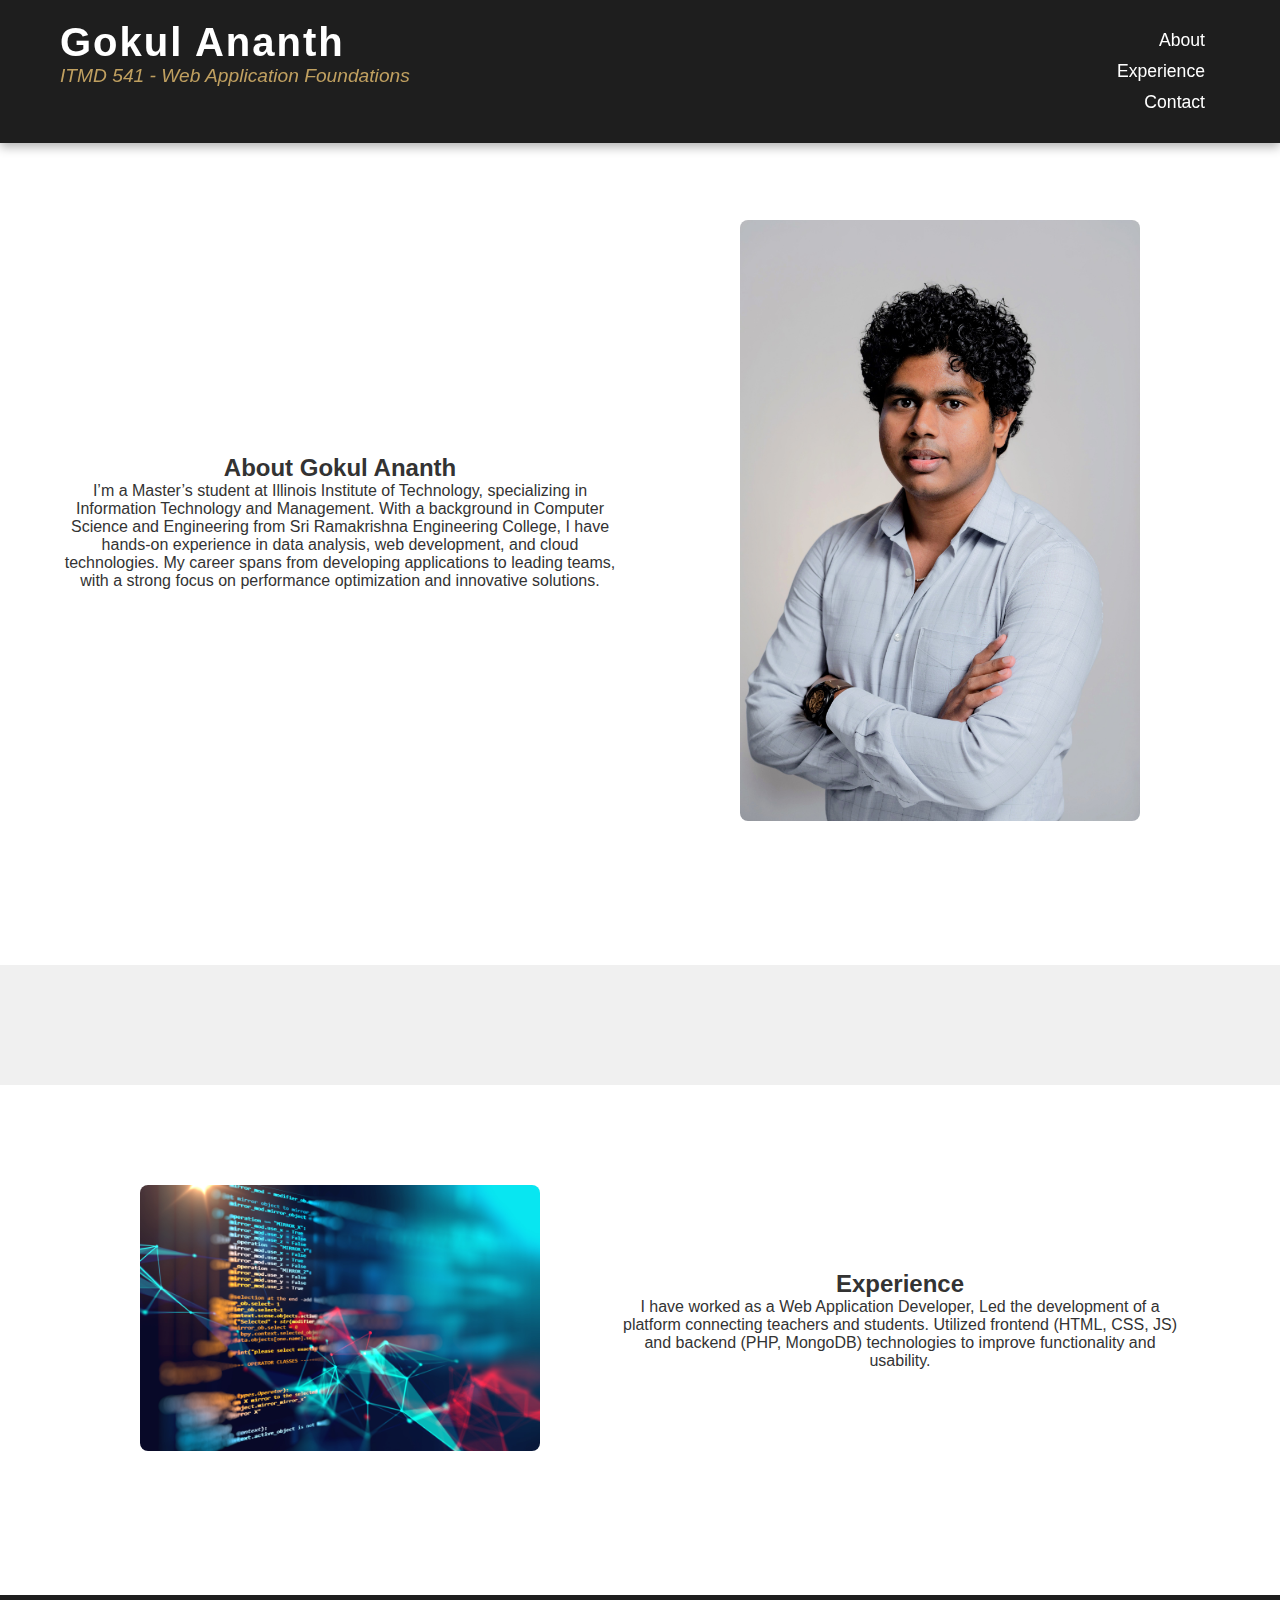
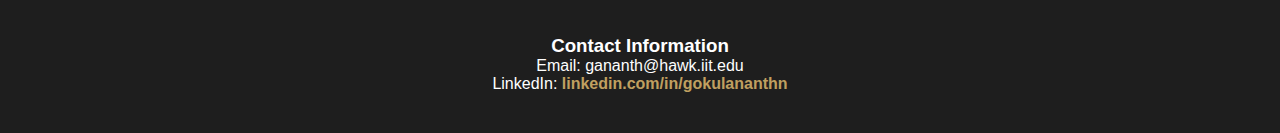
<file: lab 1/index.html>
<!DOCTYPE html>
<html lang="en">
<head>
    <meta charset="UTF-8">
    <meta name="viewport" content="width=device-width, initial-scale=1.0">
    <meta http-equiv="X-UA-Compatible" content="IE=edge">
    <title>Gokul Ananth | ITMD 541 - Web Application Foundations</title>
    <link rel="stylesheet" href="style.css">
</head>
<body>
    <header class="modern-header">
        <div class="container">
            <div class="header-left">
                <h1>Gokul Ananth</h1>
                <p class="subheader">ITMD 541 - Web Application Foundations</p>
            </div>
            <div class="header-right">
                <nav class="vertical-menu">
                    <ul>
                        <li><a href="#about">About</a></li>
                        <li><a href="#experience">Experience</a></li>
                        <li><a href="#contact">Contact</a></li>
                    </ul>
                </nav>
            </div>
        </div>
    </header>

    <section id="about" class="content-section">
        <div class="container">
            <div class="row">
                <div class="text-content">
                    <h2>About Gokul Ananth</h2>
                    <p>I’m a Master’s student at Illinois Institute of Technology, specializing in Information Technology and Management. With a background in Computer Science and Engineering from Sri Ramakrishna Engineering College, I have hands-on experience in data analysis, web development, and cloud technologies. My career spans from developing applications to leading teams, with a strong focus on performance optimization and innovative solutions.</p>
                </div>
                <div class="image-content">
                    <img src="./images/profile-photo.jpg" alt="Gokul Ananth" class="profile-img">
                </div>
            </div>
        </div>
    </section>

    <section id="experience" class="content-section">
        <div class="container">
            <div class="row">
                <div class="image-content">
                    <img src="./images/experience.jpg" alt="Web Development" class="experience-img">
                </div>
                <div class="text-content">
                    <h2>Experience</h2>
                    <p>I have worked as a Web Application Developer, Led the development of a platform connecting teachers and students. Utilized frontend (HTML, CSS, JS) and backend (PHP, MongoDB) technologies to improve functionality and usability.</p>
                </div>
            </div>
        </div>
    </section>

    <footer id="contact">
        <div class="container">
            <h3>Contact Information</h3>
            <p>Email: gananth@hawk.iit.edu</p>
            <p>LinkedIn: <a href="https://www.linkedin.com/in/gokulananthn/" target="_blank">linkedin.com/in/gokulananthn</a></p>
        </div>
    </footer>
</body>
</html>
</file>
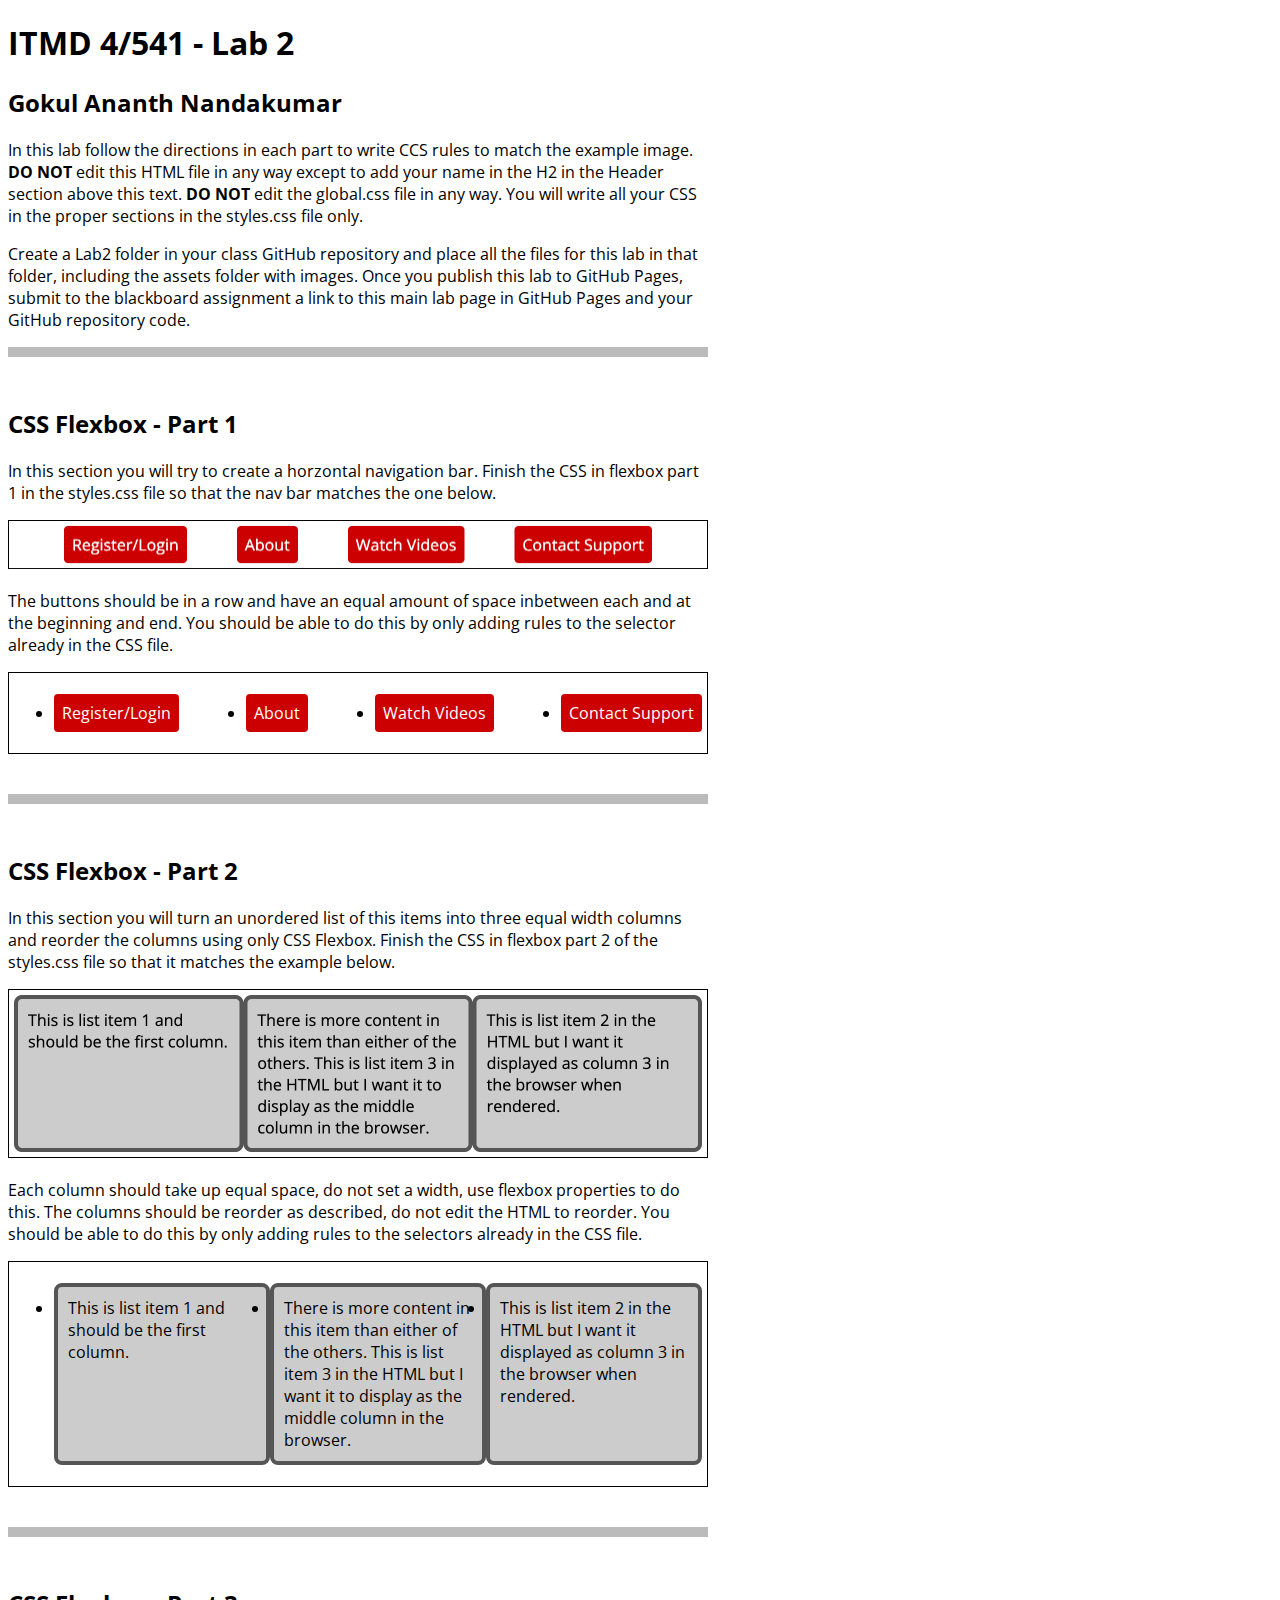
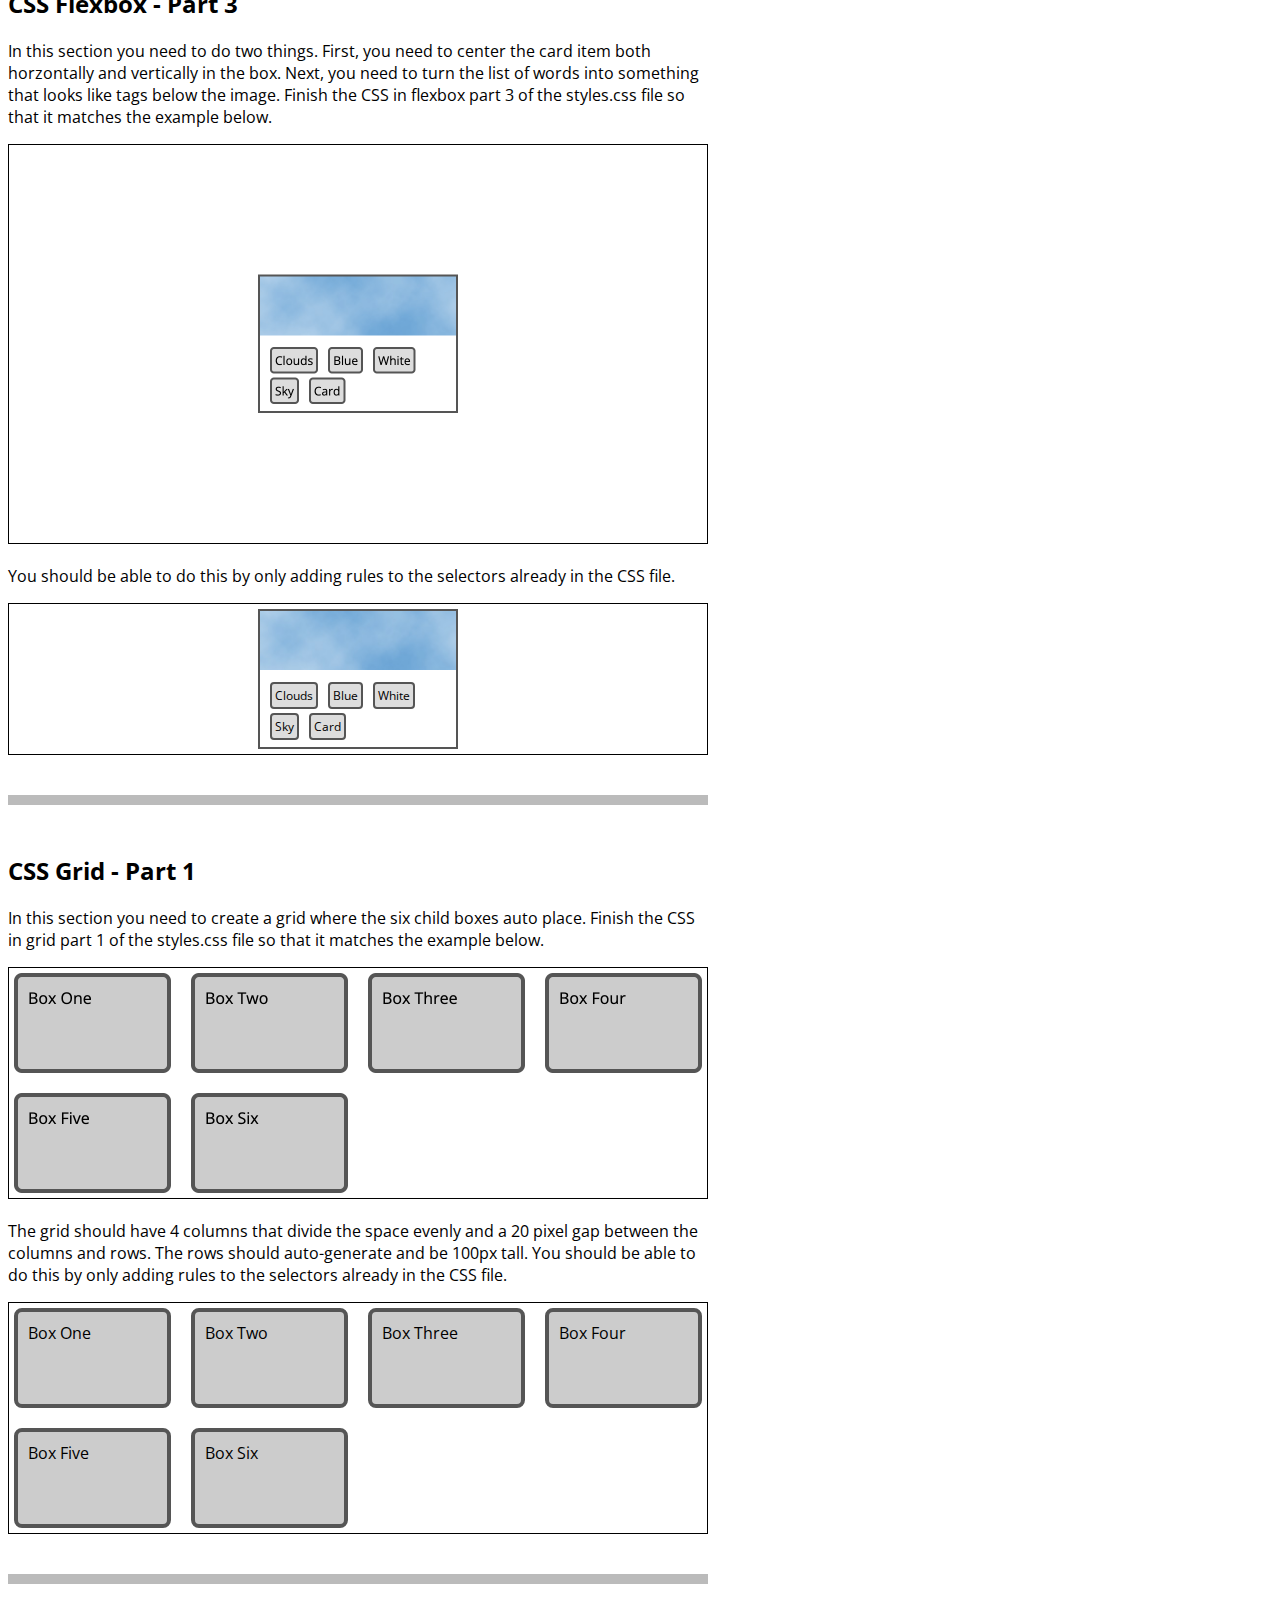
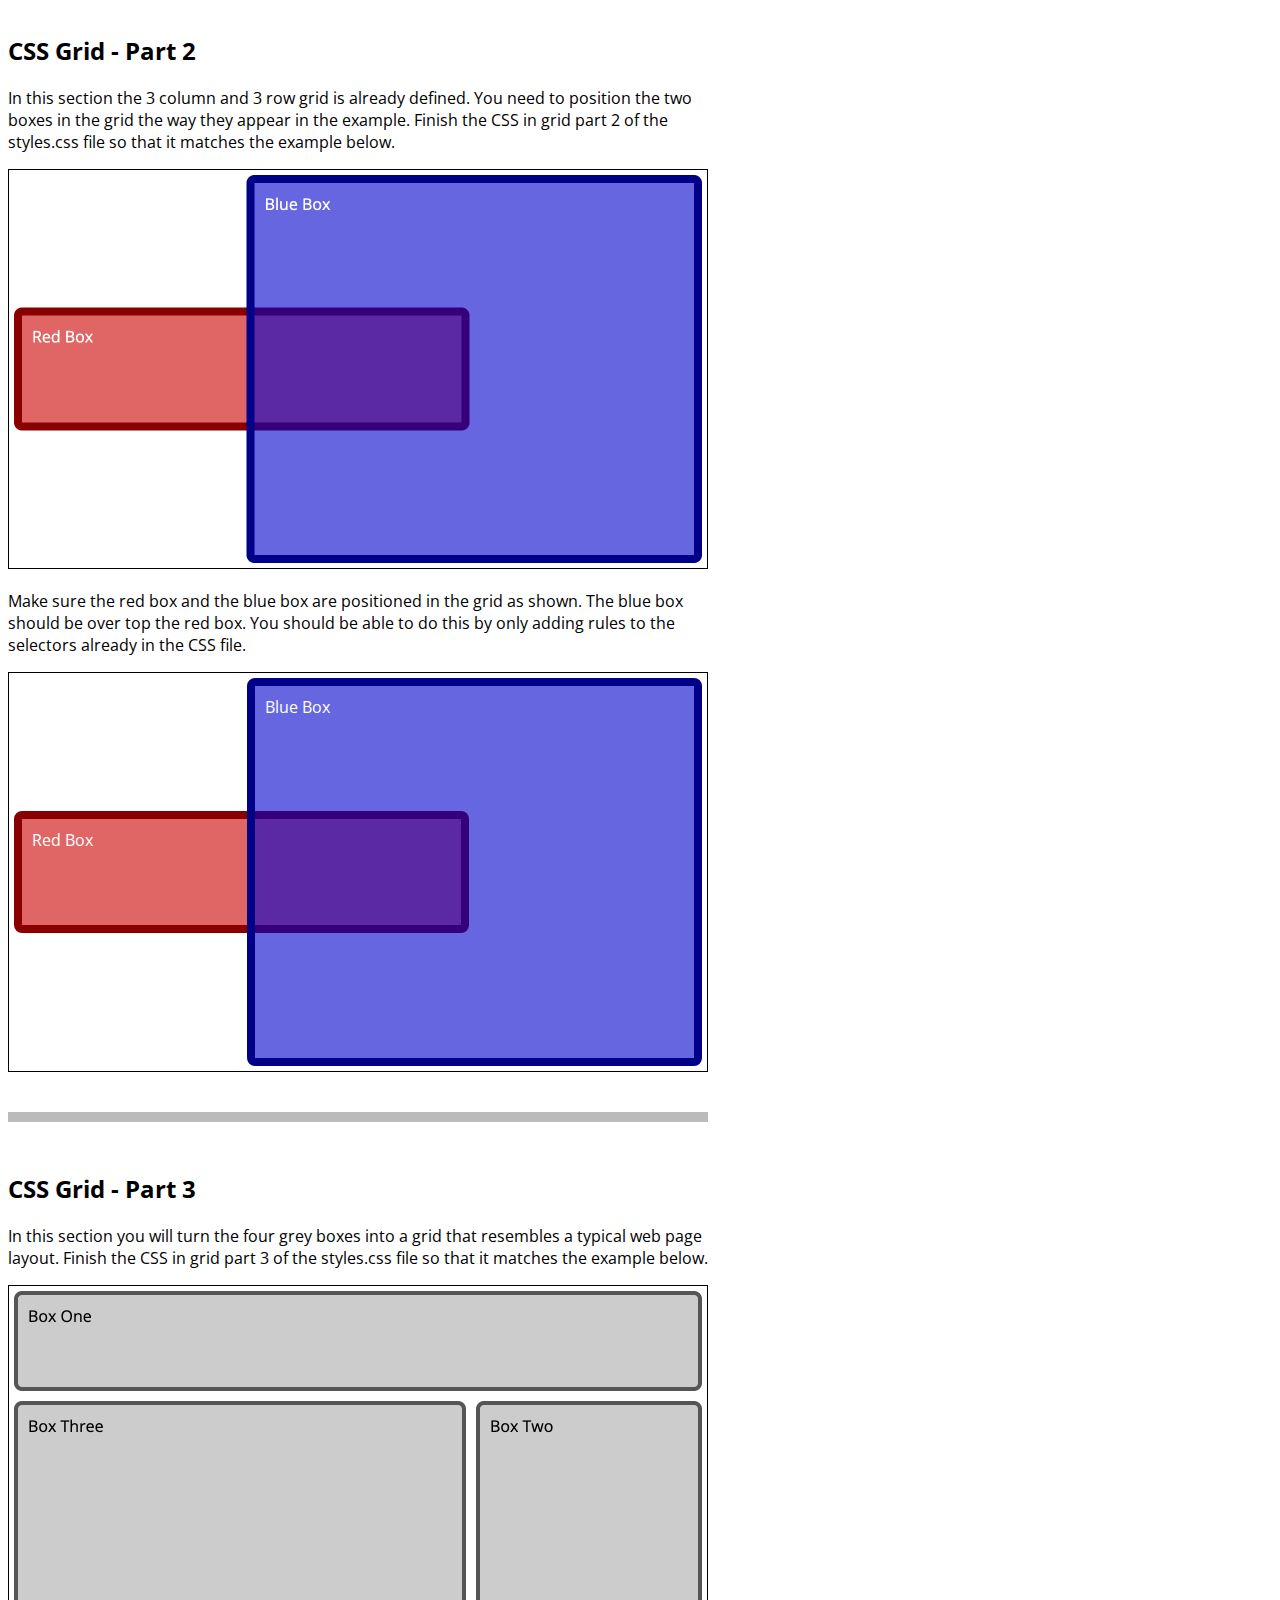
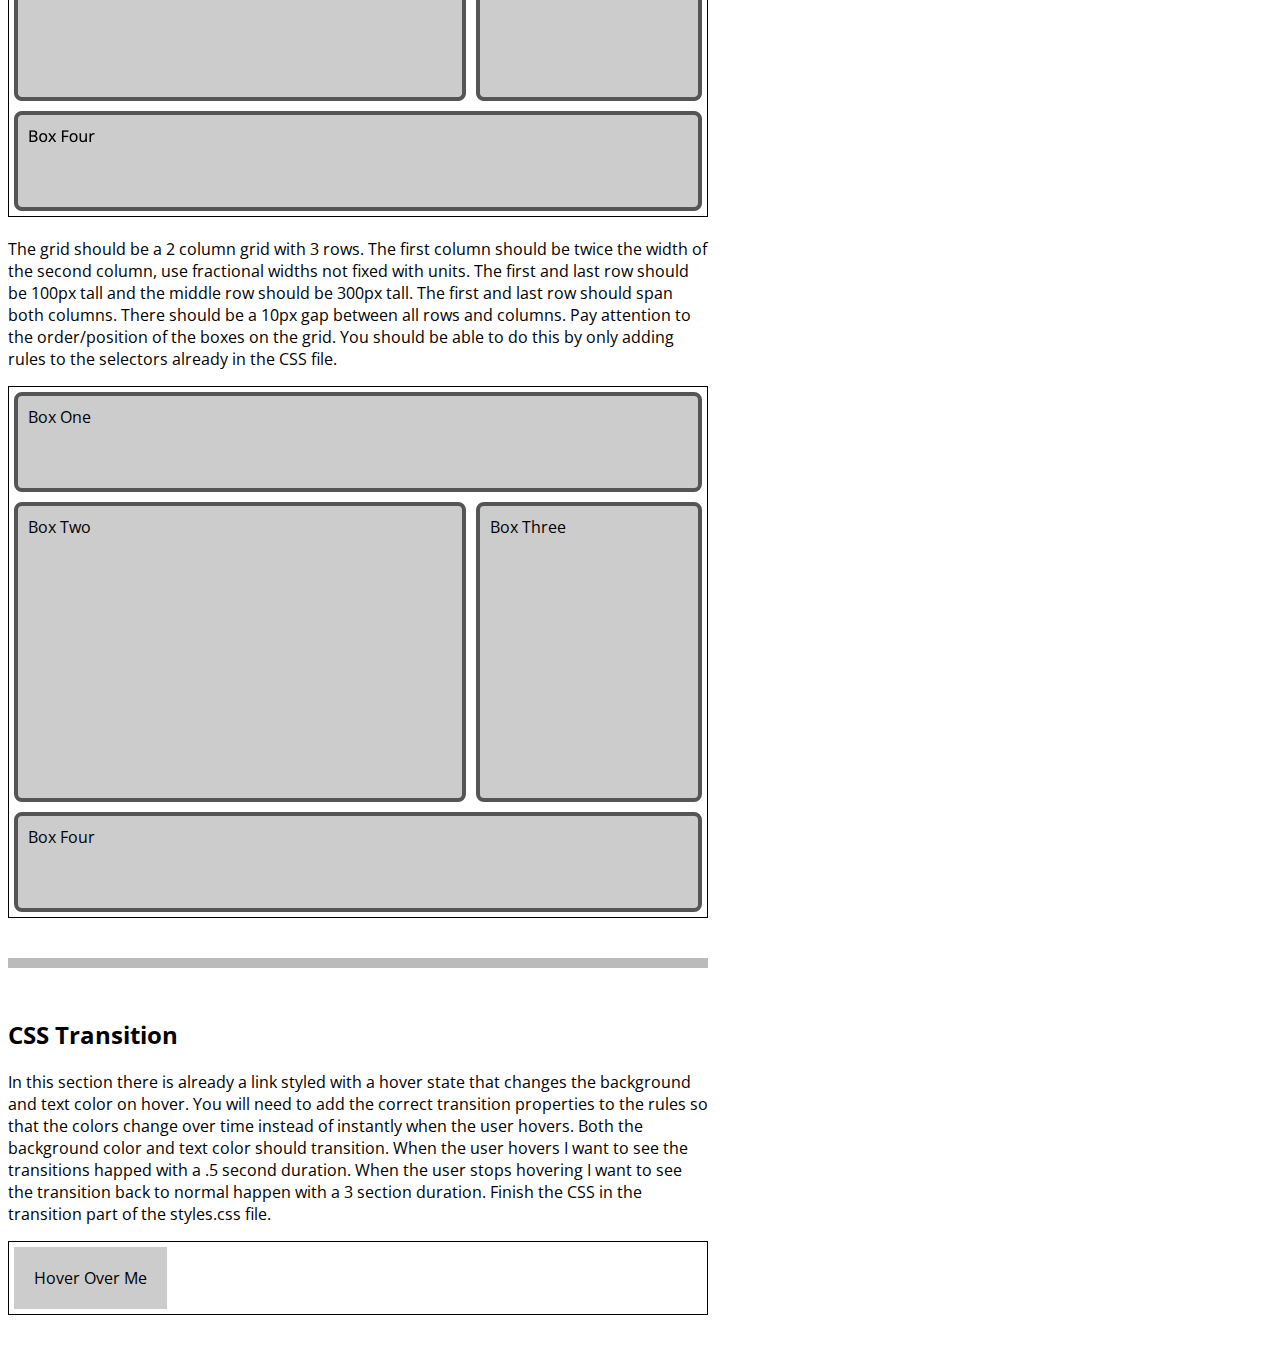
<file: Lab2/index.html>
<!DOCTYPE html>
<html lang="en">
<head>
  <meta charset="UTF-8">
  <meta http-equiv="X-UA-Compatible" content="IE=edge">
  <meta name="viewport" content="width=device-width, initial-scale=1.0">
  <title>ITMD 4/541 - Lab 2</title>
  <link rel="preconnect" href="https://fonts.googleapis.com">
  <link rel="preconnect" href="https://fonts.gstatic.com" crossorigin>
  <link href="https://fonts.googleapis.com/css2?family=Open+Sans:ital,wght@0,400;0,700;1,400&display=swap" rel="stylesheet">
  <link href="assets/global.css" rel="stylesheet">
  <link href="styles.css" rel="stylesheet">
</head>
<body>
  <header class="w700">
    <h1>ITMD 4/541 - Lab 2</h1>
    <h2>Gokul Ananth Nandakumar</h2>
    <p>In this lab follow the directions in each part to write CCS rules to match the example image. <strong>DO NOT</strong> edit this HTML file in any way except to add your name in the H2 in the Header section above this text. <strong>DO NOT</strong> edit the global.css file in any way. You will write all your CSS in the proper sections in the styles.css file only.</p>
    <p>Create a Lab2 folder in your class GitHub repository and place all the files for this lab in that folder, including the assets folder with images. Once you publish this lab to GitHub Pages, submit to the blackboard assignment a link to this main lab page in GitHub Pages and your GitHub repository code.</p>
  </header>
  <section id="flex-section1" class="w700">
    <h2>CSS Flexbox - Part 1</h2>
    <p>In this section you will try to create a horzontal navigation bar. Finish the CSS in flexbox part 1 in the styles.css file so that the nav bar matches the one below.</p>
    <img src="assets/flex-p1.png" alt="flexbox part 1 example" width="700">
    <p>The buttons should be in a row and have an equal amount of space inbetween each and at the beginning and end. You should be able to do this by only adding rules to the selector already in the CSS file.</p>
    <div class="box">
      <nav>
        <ul>
          <li><a class="btn" href="#/register">Register/Login</a></li>
          <li><a class="btn" href="#/about">About</a></li>
          <li><a class="btn" href="#/videos">Watch Videos</a></li>
          <li><a class="btn" href="#/support">Contact Support</a></li>
        </ul>
      </nav>
    </div>
  </section>
  <section id="flex-section2" class="w700">
    <h2>CSS Flexbox - Part 2</h2>
    <p>In this section you will turn an unordered list of this items into three equal width columns and reorder the columns using only CSS Flexbox. Finish the CSS in flexbox part 2 of the styles.css file so that it matches the example below.</p>
    <img src="assets/flex-p2.png" alt="flexbox part 2 example" width="700">
    <p>Each column should take up equal space, do not set a width, use flexbox properties to do this. The columns should be reorder as described, do not edit the HTML to reorder. You should be able to do this by only adding rules to the selectors already in the CSS file.</p>
    <div class="box">
      <nav>
        <ul>
          <li class="greybox item1">This is list item 1 and should be the first column.</li>
          <li class="greybox item2">This is list item 2 in the HTML but I want it displayed as column 3 in the browser when rendered.</li>
          <li class="greybox item3">There is more content in this item than either of the others. This is list item 3 in the HTML but I want it to display as the middle column in the browser.</li>
        </ul>
      </nav>
    </div>
  </section>
  <section id="flex-section3" class="w700">
    <h2>CSS Flexbox - Part 3</h2>
    <p>In this section you need to do two things. First, you need to center the card item both horzontally and vertically in the box. Next, you need to turn the list of words into something that looks like tags below the image. Finish the CSS in flexbox part 3 of the styles.css file so that it matches the example below.</p>
    <img src="assets/flex-p3.png" alt="flexbox part 3 example" width="700">
    <p>You should be able to do this by only adding rules to the selectors already in the CSS file.</p>
    <div class="box h400">
      <div class="card">
        <img src="assets/clouds.jpg" alt="clouds" width="200">
        <div class="tags">
          <ul>
            <li>Clouds</li>
            <li>Blue</li>
            <li>White</li>
            <li>Sky</li>
            <li>Card</li>
          </ul>
        </div>
      </div>
    </div>
  </section>
  <section id="grid-section1" class="w700">
    <h2>CSS Grid - Part 1</h2>
    <p>In this section you need to create a grid where the six child boxes auto place. Finish the CSS in grid part 1 of the styles.css file so that it matches the example below.</p>
    <img src="assets/grid-p1.png" alt="grid part 1 example" width="700">
    <p>The grid should have 4 columns that divide the space evenly and a 20 pixel gap between the columns and rows. The rows should auto-generate and be 100px tall. You should be able to do this by only adding rules to the selectors already in the CSS file.</p>
    <div class="box">
      <div class="grid">
        <div class="greybox">Box One</div>
        <div class="greybox">Box Two</div>
        <div class="greybox">Box Three</div>
        <div class="greybox">Box Four</div>
        <div class="greybox">Box Five</div>
        <div class="greybox">Box Six</div>
      </div>
    </div>
    </div>
  </section>
  <section id="grid-section2" class="w700">
    <h2>CSS Grid - Part 2</h2>
    <p>In this section the 3 column and 3 row grid is already defined. You need to position the two boxes in the grid the way they appear in the example. Finish the CSS in grid part 2 of the styles.css file so that it matches the example below.</p>
    <img src="assets/grid-p2.png" alt="grid part 2 example" width="700">
    <p>Make sure the red box and the blue box are positioned in the grid as shown. The blue box should be over top the red box. You should be able to do this by only adding rules to the selectors already in the CSS file.</p>
    <div class="box h400">
      <div class="grid">
        <div class="gridboxblue">Blue Box</div>
        <div class="gridboxred">Red Box</div>
      </div>
    </div>
    </div>
  </section>
  <section id="grid-section3" class="w700">
    <h2>CSS Grid - Part 3</h2>
    <p>In this section you will turn the four grey boxes into a grid that resembles a typical web page layout. Finish the CSS in grid part 3 of the styles.css file so that it matches the example below.</p>
    <img src="assets/grid-p3.png" alt="grid part 3 example" width="700">
    <p>The grid should be a 2 column grid with 3 rows. The first column should be twice the width of the second column, use fractional widths not fixed with units. The first and last row should be 100px tall and the middle row should be 300px tall. The first and last row should span both columns. There should be a 10px gap between all rows and columns. Pay attention to the order/position of the boxes on the grid. You should be able to do this by only adding rules to the selectors already in the CSS file.</p>
    <div class="box">
      <div class="grid">
        <div class="greybox box1">Box One</div>
        <div class="greybox box2">Box Two</div>
        <div class="greybox box3">Box Three</div>
        <div class="greybox box4">Box Four</div>
      </div>
    </div>
    </div>
  </section>
  <section id="transition-section" class="w700">
    <h2>CSS Transition</h2>
    <p>In this section there is already a link styled with a hover state that changes the background and text color on hover. You will need to add the correct transition properties to the rules so that the colors change over time instead of instantly when the user hovers. Both the background color and text color should transition. When the user hovers I want to see the transitions happed with a .5 second duration. When the user stops hovering I want to see the transition back to normal happen with a 3 section duration. Finish the CSS in the transition part of the styles.css file.</p>
    <div class="box">
      <a href="#">Hover Over Me</a>
    </div>
    </div>
  </section>
</body>
</html>
</file>
<file: lab 1/style.css>
* {
    margin: 0;
    padding: 0;
    box-sizing: border-box;
}

body {
    font-family: 'Arial', sans-serif;
    background-color: #f0f0f0;
    color: #333;
}

.modern-header {
    display: flex;
    align-items: center;
    justify-content: space-between;
    padding: 20px 0;
    background-color: #1e1e1e;
    position: fixed;
    width: 100%;
    top: 0;
    z-index: 999;
    box-shadow: 0 4px 10px rgba(0, 0, 0, 0.3);
}

.modern-header .container {
    display: flex;
    justify-content: space-between;
    width: 100%;
}

.header-left {
    text-align: left;
}

.header-left h1 {
    font-size: 2.5em;
    font-weight: bold;
    color: #fff;
    letter-spacing: 0.05em;
}

.header-left .subheader {
    font-size: 1.2em;
    font-style: italic;
    color: #c0a060;
}

.header-right {
    display: flex;
    align-items: center;
    justify-content: flex-end;
}

.vertical-menu {
    display: block;
    text-align: right;
}

.vertical-menu ul {
    list-style: none;
    margin-top: 0;
    padding: 0;
}

.vertical-menu ul li {
    margin: 10px 0;
}

.vertical-menu ul li a {
    color: #fff;
    text-decoration: none;
    font-size: 1.1em;
    padding: 8px 15px;
    transition: color 0.3s ease, background-color 0.3s ease;
}

.vertical-menu ul li a:hover {
    background-color: #c0a060;
    color: #1e1e1e;
    border-radius: 5px;
}

.content-section {
    padding: 100px 0;
    margin-top: 120px; /* Adjusted for fixed header */
    background-color: #fff;
    text-align: center;
}

.container {
    max-width: 1200px;
    margin: 0 auto;
    padding: 0 20px;
}

.row {
    display: flex;
    justify-content: space-between;
    align-items: center;
    margin-bottom: 40px;
}

.text-content {
    flex: 1;
    margin-right: 40px;
}

.image-content {
    flex: 1;
}

.profile-img, .experience-img {
    width: 100%;
    max-width: 400px;
    height: auto;
    border-radius: 8px;
}

footer {
    padding: 40px 0;
    background-color: #1e1e1e;
    color: #fff;
    text-align: center;
}

footer a {
    color: #c0a060;
    text-decoration: none;
    font-weight: bold;
    transition: color 0.3s ease;
}

footer a:hover {
    color: #ffcc33;
}

@media (max-width: 768px) {
    .modern-header {
        flex-direction: column;
    }

    .header-left, .header-right {
        text-align: center;
    }

    .vertical-menu ul {
        text-align: center;
    }

    .vertical-menu ul li {
        margin: 10px 0;
    }

    .row {
        flex-direction: column;
    }

    .text-content {
        margin-right: 0;
        margin-bottom: 20px;
    }
}
</file>
<file: Lab2/assets/global.css>
/* Global CSS - Do Not Edit */

* {
  box-sizing: border-box;
  font-family: 'Open Sans', sans-serif;
}

section {
  padding: 30px 0 40px;
  border-top: 10px solid #bbb;
}

.btn {
  background-color: #cc0000;
  padding: 8px;
  color: #fff;
  display: inline-block;
  text-decoration: none;
  border-radius: 4px;
  font-size: 1rem;
}

.box {
  border: 1px solid #000;
  padding: 5px;
}

img {
  max-width: 100%;
}

.w700 {
  width: 700px;
}

.h500 {
  height: 500px;
}

.h400 {
  height: 400px;
}

.greybox {
  background-color: #ccc;
  color: #000;
  padding: 10px;
  border: 4px solid #555;
  border-radius: 8px;
}

.gridboxblue {
  background-color:rgba(0,0,204,.6);
  color: #fff;
  padding: 10px;
  border: 8px solid #000088;
  border-radius: 8px;
}

.gridboxred {
  background-color: rgba(204,0,0,.6);
  color: #fff;
  padding: 10px;
  border: 8px solid #880000;
  border-radius: 8px;
}

.card {
  width: 200px;
  border: 2px solid #555;
}

.tags {
  padding: 5px;
}

.tags li {
  background-color: #ddd;
  color: #000;
  padding: 3px;
  border: 2px solid #555;
  border-radius: 4px;
  font-size: .75rem;
  margin: 2px 5px;
}

#grid-section2 .grid {
	display: grid;
	grid-template-columns: 1fr 1fr 1fr;
	grid-template-rows: 1fr 1fr 1fr;
	grid-gap: 10px;
  height: 100%;
}
</file>
<file: Lab2/styles.css>
/* Flexbox Part 1 */

#flex-section1 ul {
		display: flex;
		justify-content: space-between;

}

/* end Flexbox Part 1 */


/* Flexbox Part 2 */

#flex-section2 ul {
	display: flex;

}

#flex-section2 li {
	flex: 1;

}

#flex-section2 .item1 {
	order: 1;
}

#flex-section2 .item2 {
	order: 3;
}

#flex-section2 .item3 {
	order: 2;
}

/* end Flexbox Part 2 */


/* Flexbox Part 3 */

#flex-section3 .box {
	display: flex;
	flex-direction: column;
	justify-content: flex-start;
	align-items: center;
	height: auto;
  }
  
  #flex-section3 .tags ul {
	display: flex;
	flex-wrap: wrap;
	padding: 0;
	list-style-type: none;
	margin-top: 0px;
	margin-bottom: 0px;
  }

/* end Flexbox Part 3 */


/* Grid Part 1 */

#grid-section1 .grid {
	display: grid;
	grid-template-columns: repeat(4, 1fr);
	gap: 20px;
	grid-auto-rows: 100px;
  }
  
  /* end Grid Part 1 */


/* Grid Part 2 */

#grid-section2 .gridboxblue {
	grid-column: 2 / 4; 
	grid-row: 1 / 4; 
	z-index: 1;
}

#grid-section2 .gridboxred {
	grid-column: 1 / 3;
	grid-row: 2 / 3;
}

/* end Grid Part 2 */


/* Grid Part 3 */

#grid-section3 .grid {
	display: grid;
	grid-template-columns: 2fr 1fr; 
	grid-template-rows: 100px 300px 100px; 
	gap: 10px; 
}

#grid-section3 .box1 {
	grid-column: 1 / 3; 
	grid-row: 1;
}

#grid-section3 .box2 {
	grid-column: 1;
	grid-row: 2; 
}

#grid-section3 .box3 {
	grid-column: 2; 
	grid-row: 2; 
}

#grid-section3 .box4 {
	grid-column: 1 / 3; 
	grid-row: 3; 
}

/* end Grid Part 3 */


/* Transition Part */

#transition-section .box a {
	display: inline-block;
	background-color: #ccc;
	color: #000;
	padding: 20px;
	text-decoration: none;
	transition: background-color 3s, color 3s;
  }
  
  #transition-section .box a:hover {
	background-color: #cc0000;
	color: #fff;
	transition: background-color 0.5s, color 0.5s;
  }

/* end Transition Part */
</file>
